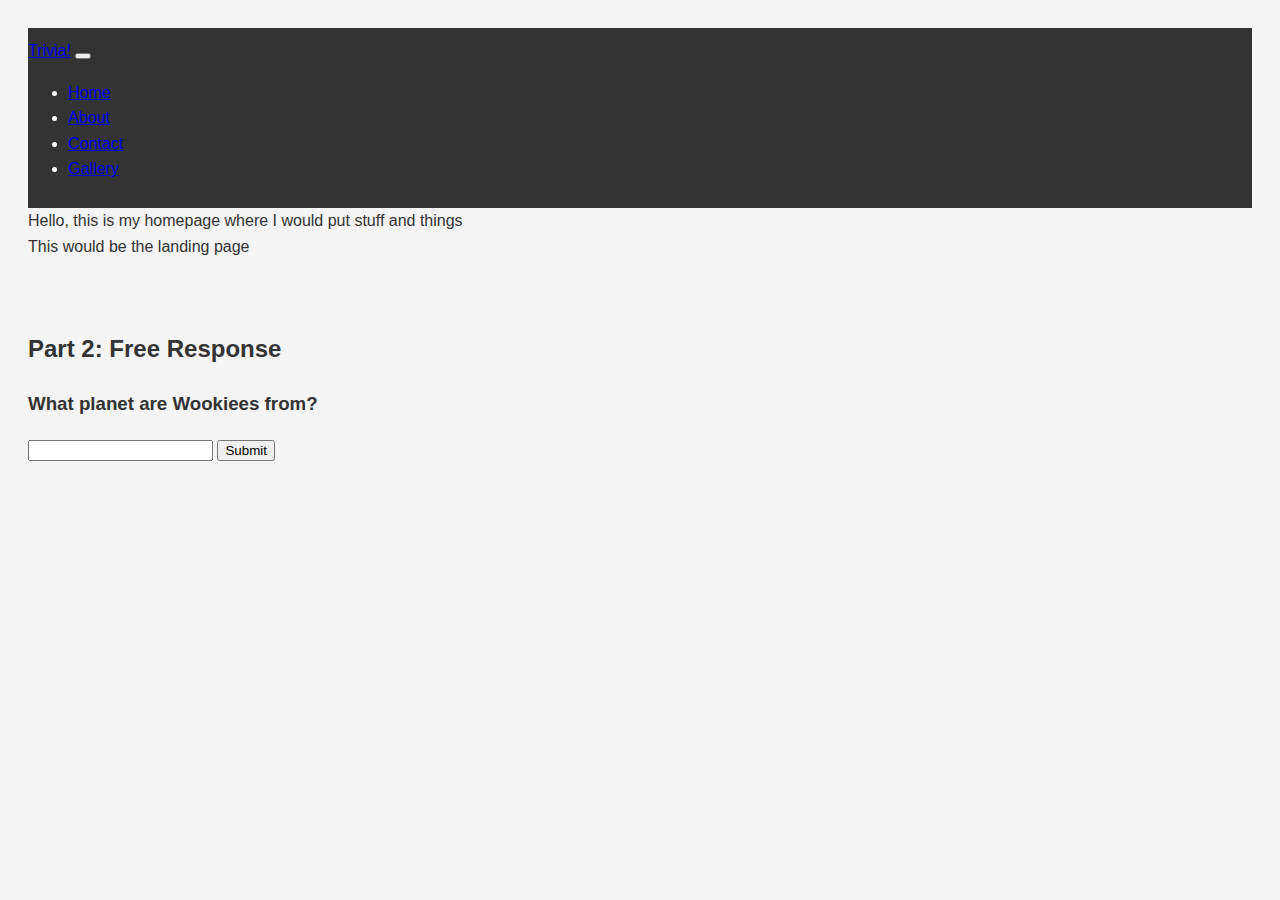
<file: homepage/index.html>
<!DOCTYPE html>

<nav class="navbar navbar-expand-lg navbar-dark bg-dark">
    <a class="navbar-brand" href="index.html">Trivia!</a>
    <button class="navbar-toggler" type="button" data-bs-toggle="collapse" data-bs-target="#navbarNav" aria-controls="navbarNav" aria-expanded="false" aria-label="Toggle navigation">
        <span class="navbar-toggler-icon"></span>
    </button>
    <div class="collapse navbar-collapse" id="navbarNav">
        <ul class="navbar-nav">
            <li class="nav-item">
                <a class="nav-link" href="index.html">Home</a>
            </li>
            <li class="nav-item">
                <a class="nav-link" href="about.html">About</a>
            </li>
            <li class="nav-item">
                <a class="nav-link" href="contact.html">Contact</a>
            </li>
            <li class="nav-item">
                <a class="nav-link" href="gallery.html">Gallery</a>
            </li>
        </ul>
    </div>
</nav>


<html lang="en">
    <head>
        <link href="https://cdn.jsdelivr.net/npm/bootstrap@5.2.3/dist/css/bootstrap.min.css" rel="stylesheet" integrity="sha384-rbsA2VBKQhggwzxH7pPCaAqO46MgnOM80zW1RWuH61DGLwZJEdK2Kadq2F9CUG65" crossorigin="anonymous">
        <script src="https://cdn.jsdelivr.net/npm/bootstrap@5.2.3/dist/js/bootstrap.bundle.min.js" integrity="sha384-kenU1KFdBIe4zVF0s0G1M5b4hcpxyD9F7jL+jjXkk+Q2h455rYXK/7HAuoJl+0I4" crossorigin="anonymous"></script>
        <link href="styles.css" rel="stylesheet">
        <title>My Webpage</title>
    </head>
    <body>
        Hello, this is my homepage where I would put stuff and things<br>
        This would be the landing page<br>
    </body>
    <div class="section" id="free-response">
        <br>
        <br>
        <h2>Part 2: Free Response</h2>
        <h3>What planet are Wookiees from?</h3>
        <!-- Input field for user's answer -->
        <input type="text" id="fr-answer" class="form-control">
        <!-- Button to confirm answer, which calls the JavaScript function -->
        <button onclick="checkFreeResponse()" class="btn btn-primary">Submit</button>
        <!-- Feedback for free response question -->
        <p id="fr-feedback"></p>
    </div>

</html>

<script src="script.js"></script>
</file>
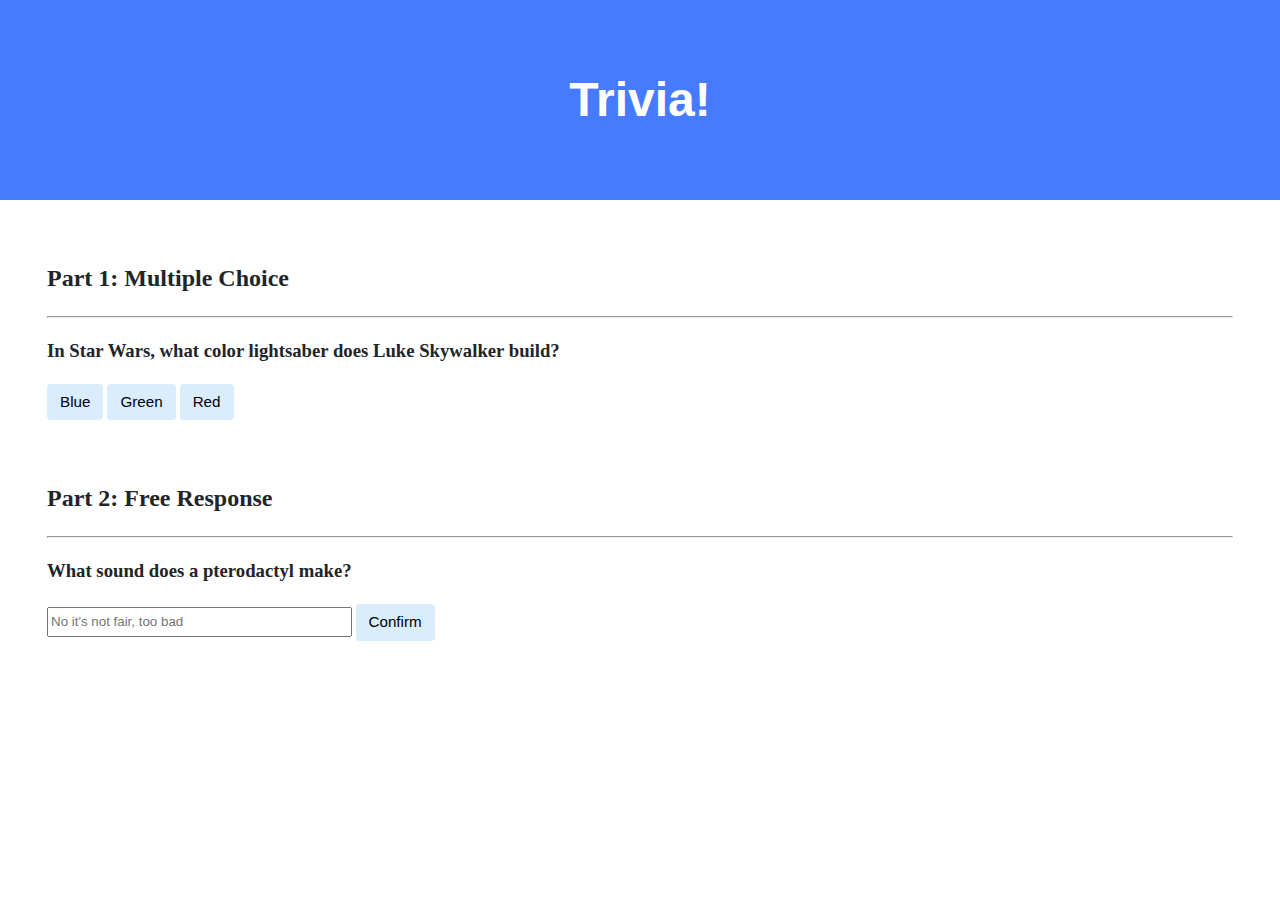
<file: trivia/index.html>
<!DOCTYPE html>
<html lang="en">
<head>
    <meta charset="UTF-8">
    <meta http-equiv="X-UA-Compatible" content="IE=edge">
    <meta name="viewport" content="width=device-width, initial-scale=1.0">
    <title>Trivia!</title>
    <link href="styles.css" rel="stylesheet">
</head>
<body>
    <div class="header">
        <h1>Trivia!</h1>
    </div>
    <div class="container">
        <!-- Multiple Choice Section -->
        <div class="section" id="multiple-choice">
            <h2>Part 1: Multiple Choice</h2>
            <hr>
            <h3>In Star Wars, what color lightsaber does Luke Skywalker build?</h3>
            <button class="mc-btn" data-correct="false">Blue</button>
            <button class="mc-btn" data-correct="true">Green</button>
            <button class="mc-btn" data-correct="false">Red</button>
            <p id="mc-feedback"></p>
        </div>

        <!-- Free Response Section -->
        <div class="section" id="free-response">
            <h2>Part 2: Free Response</h2>
            <hr>
            <h3>What sound does a pterodactyl make?</h3>
            <input type="text" id="fr-answer" placeholder="No it's not fair, too bad">
            <button onclick="checkFreeResponse()">Confirm</button>
            <p id="fr-feedback"></p>
        </div>
    </div>
    <script src="script.js"></script>
</body>
</html>
</file>
<file: homepage/styles.css>
/* Element Selector: Styles for body element */
body {
    font-family: Arial, sans-serif; /* CSS property 1 */
    background-color: #f4f4f4; /* CSS property 2 */
    line-height: 1.6; /* CSS property 3 */
    color: #333; /* CSS property 4 */
    padding: 20px; /* CSS property 5 */
}

/* Class Selector: Styles for the navigation bar */
.navbar {
    background: #333;
    color: white;
    padding: 10px 0;
}

/* ID Selector: Specific style for the main title */
#main-title {
    text-align: center;
    color: #007bff;
}

/* Pseudo-class Selector: Change link colors on hover */
a:hover {
    color: #007bff;
    text-decoration: none;
}

/* Attribute Selector: Style buttons with a specific class */
button[class^='btn-'] {
    border: none;
    border-radius: 5px;
    padding: 10px 15px;
    cursor: pointer;
    margin-right: 5px;
}

/* Style for correct/incorrect feedback */
.feedback-correct {
    color: green;
}

.feedback-incorrect {
    color: red;
}

/* Responsive text for smaller screens */
@media (max-width: 768px) {
    h1, h2, h3 {
        font-size: smaller;
    }
}
</file>
<file: trivia/styles.css>
body {
    background-color: #fff;
    color: #212529;
    font-size: 1rem;
    font-weight: 400;
    line-height: 1.5;
    margin: 0;
    text-align: left;
}

.container {
    margin-left: auto;
    margin-right: auto;
    padding-left: 15px;
    padding-right: 15px;
}

.header {
    background-color: #477bff;
    color: #fff;
    margin-bottom: 2rem;
    padding: 2rem 1rem;
    text-align: center;
}

.section {
    padding: 0.5rem 2rem 1rem 2rem;
}

.section:hover {
    background-color: #f5f5f5;
    transition: color 2s ease-in-out, background-color 0.15s ease-in-out;
}

h1 {
    font-family: 'Montserrat', sans-serif;
    font-size: 48px;
}

button, input[type="submit"] {
    background-color: #d9edff;
    border: 1px solid transparent;
    border-radius: 0.25rem;
    font-size: 0.95rem;
    font-weight: 400;
    line-height: 1.5;
    padding: 0.375rem 0.75rem;
    text-align: center;
    transition: color 0.15s ease-in-out, background-color 0.15s ease-in-out, border-color 0.15s ease-in-out, box-shadow 0.15s ease-in-out;
    vertical-align: middle;
}


input[type="text"] {
    line-height: 1.8;
    width: 25%;
}

input[type="text"]:hover {
    background-color: #f5f5f5;
    transition: color 2s ease-in-out, background-color 0.15s ease-in-out;
}
</file>
